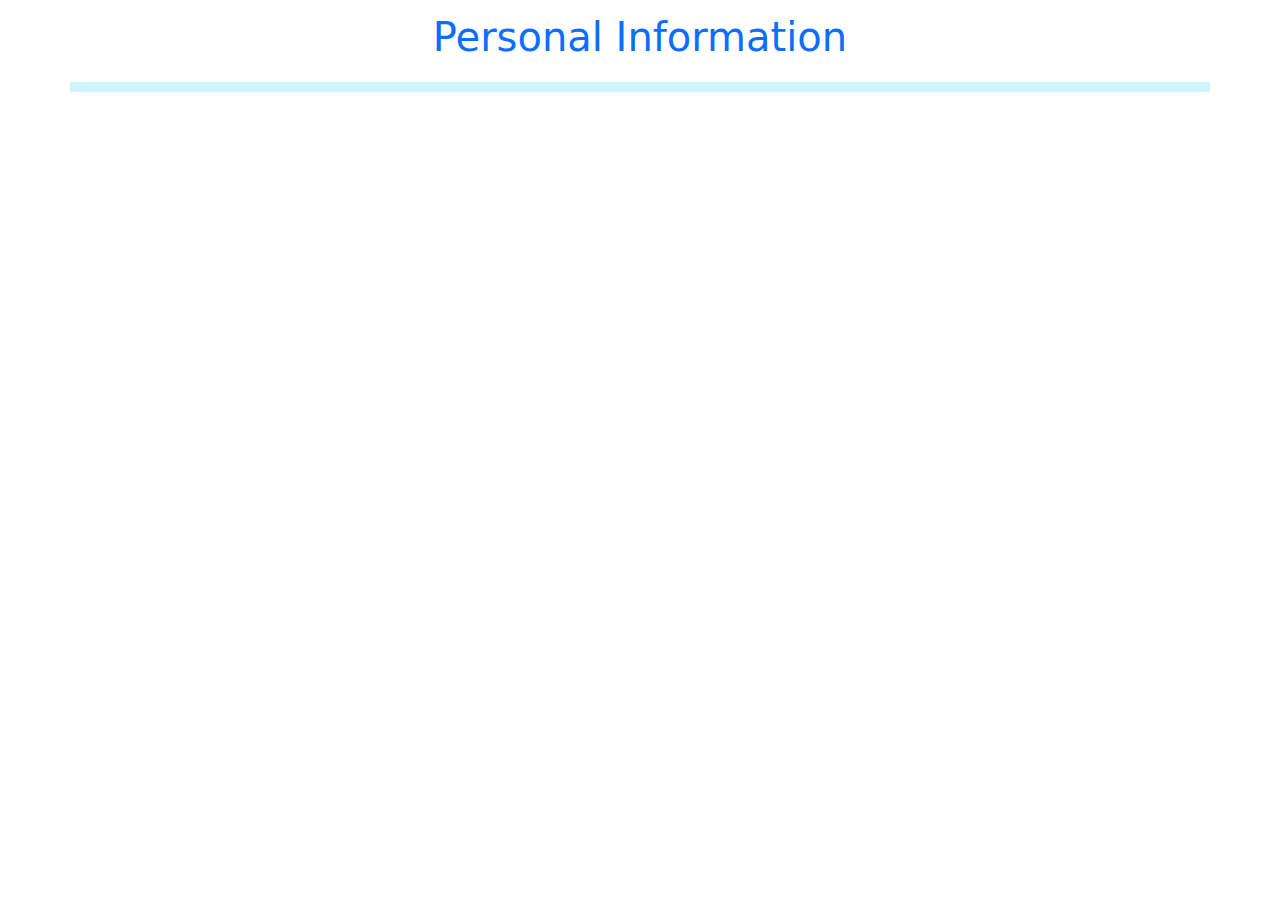
<file: index.html>
<!DOCTYPE html>
<html lang="tr">
<head>
    <meta charset="UTF-8">
    <meta http-equiv="X-UA-Compatible" content="IE=edge">
    <meta name="viewport" content="width=device-width, initial-scale=1.0">
    <link href="https://cdn.jsdelivr.net/npm/bootstrap@5.3.3/dist/css/bootstrap.min.css" rel="stylesheet" integrity="sha384-QWTKZyjpPEjISv5WaRU9OFeRpok6YctnYmDr5pNlyT2bRjXh0JMhjY6hW+ALEwIH" crossorigin="anonymous">
    <link rel="stylesheet" href="https://cdnjs.cloudflare.com/ajax/libs/font-awesome/6.5.1/css/all.min.css">
    <link rel="stylesheet" href="style.css">
    <title>Kullanıcılar Sayfası</title>
</head>
<body>
    <div class="container text-center mt-2 mb-2 text-primary"><h1>Personal Information </h1></div>

    <div class="container bg-info-subtle" id="contents">
        <!---İçerik-->
    </div>


    <script src="https://cdn.jsdelivr.net/npm/bootstrap@5.3.3/dist/js/bootstrap.bundle.min.js" integrity="sha384-YvpcrYf0tY3lHB60NNkmXc5s9fDVZLESaAA55NDzOxhy9GkcIdslK1eN7N6jIeHz" crossorigin="anonymous"></script>
    <script src="user.js"></script>
</body>
</html>
</file>
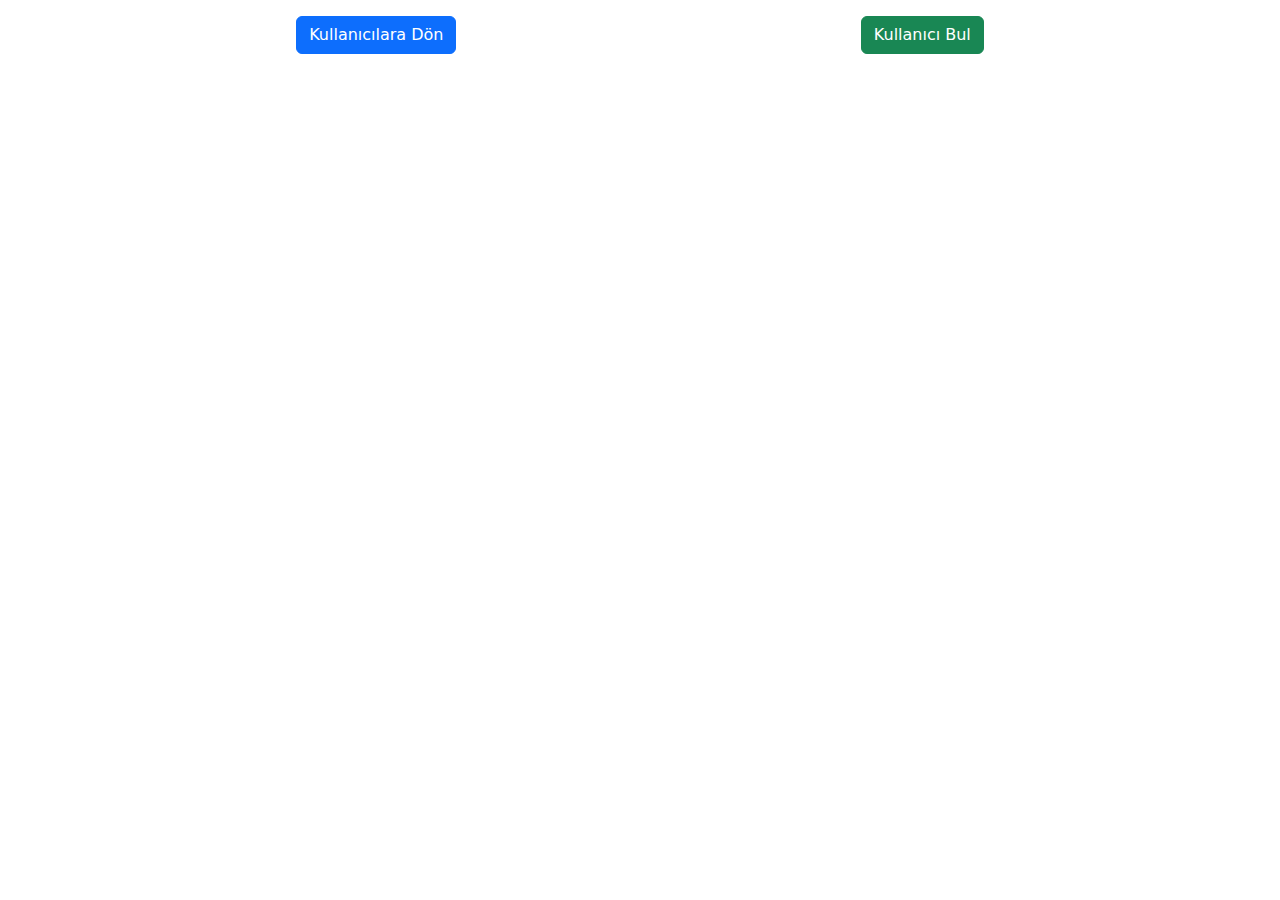
<file: posts.html>
<!DOCTYPE html>
<html lang="tr">
<head>
    <meta charset="UTF-8">
    <meta http-equiv="X-UA-Compatible" content="IE=edge">
    <meta name="viewport" content="width=device-width, initial-scale=1.0">
    <link href="https://cdn.jsdelivr.net/npm/bootstrap@5.3.3/dist/css/bootstrap.min.css" rel="stylesheet" integrity="sha384-QWTKZyjpPEjISv5WaRU9OFeRpok6YctnYmDr5pNlyT2bRjXh0JMhjY6hW+ALEwIH" crossorigin="anonymous">
    <link rel="stylesheet" href="post.css">
    <title>Post Page</title>

</head>
<body>
    <div class="container mx-auto">
     <div class="container d-flex">
        <a class="btn btn-primary  mx-auto my-3" href="index.html">Kullanıcılara Dön</a>
        <button class="btn btn-success  mx-auto my-3" onclick="findUser()">Kullanıcı Bul</button>
     </div>
        <div class="row mx-auto" id="contents">
              <!---Post İçerik-->
        </div>

    </div>



    <script src="posts.js"></script>
</body>
</html>
</file>
<file: style.css>
* img {
  width: 100px !important;
}

.cartHead {
  margin-bottom: 10px;
  background-color: #416fd3;
  color: white;
  display: flex;
  justify-content: space-between;
  padding: 15px;
  align-items: center;
}

h6 {
  /* background-color: rgb(236, 235, 234); */
  padding: 0;
  margin: 10px;
  border-bottom: 1px solid #eaeaea;
}

p {
  padding: 10px;
}

div {
  padding: 5px;
  justify-content: center;
}

i {
  font-size: 1.2rem;
  margin-right: 5px;
  color: #416fd3;
}


.cardBody.hidden {
  height: 0;
}

.cardBody {
  padding: 0;
  height: 100%;
  overflow: hidden;
  /* transition:  0.4s ease-in-out; */
}

.toggleArrow {
  display: flex;
  justify-content: center;
  margin: auto;
  font-size: 2rem;
  cursor: pointer;
  transition: 0.4s ease-in-out;
}

.rotate {
  transform: rotate(180deg);
  transition: 0.7s;
}
</file>
<file: post.css>
.card {
    box-shadow: rgba(9, 30, 66, 0.25) 0px 4px 8px -2px, rgba(9, 30, 66, 0.08) 0px 0px 0px 1px;
    background-color: #d1def9;
    padding: 0 !important;
    margin: 5px;


}

.cardHead {
  background-color: #416fd3;
  color: white;
  padding: 5px 7px 0 7px;
}



.cardBody {
    padding: 0 7px 0 7px;
}
</file>
